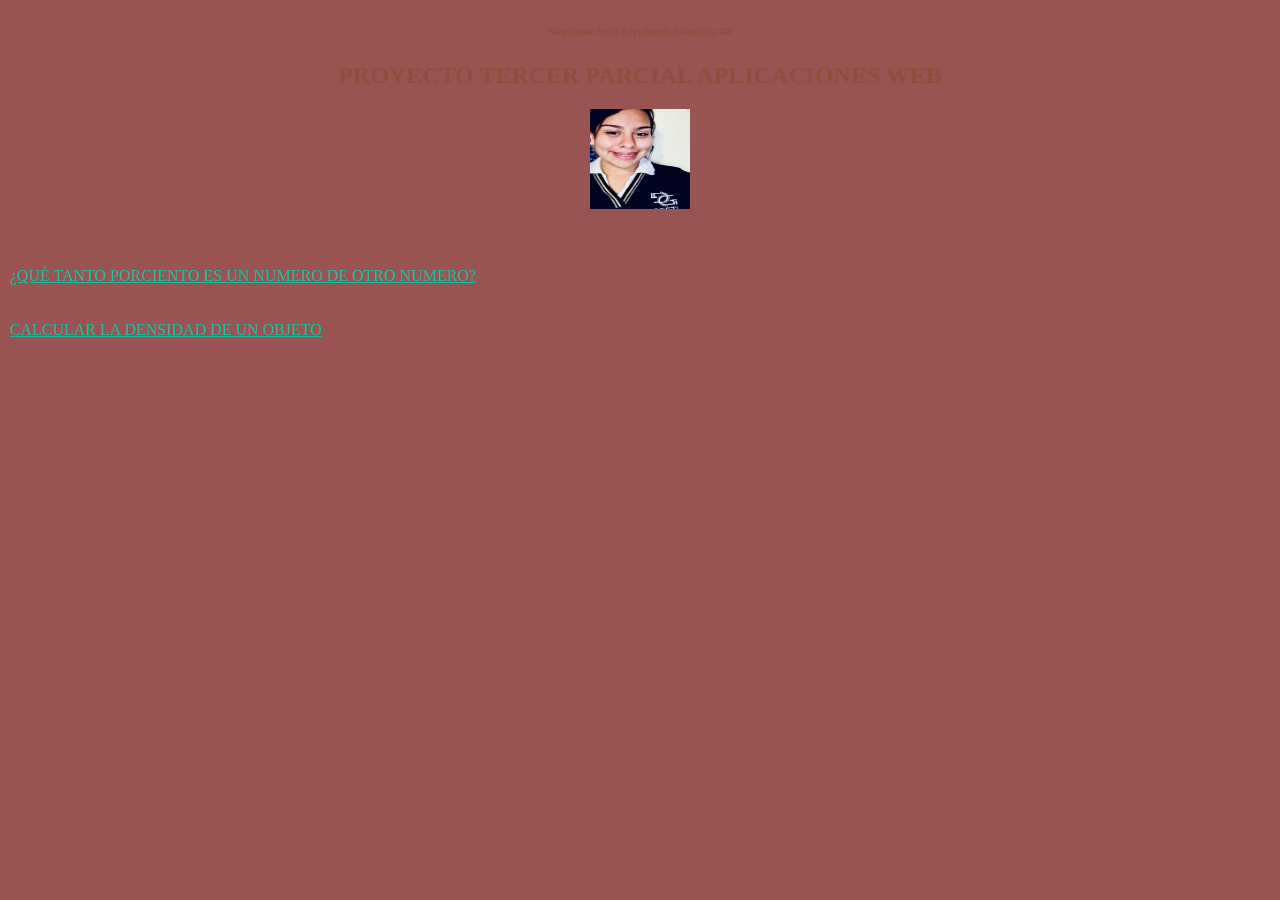
<file: index.html>
<!DOCTYPE HTML> 
<html lang="es">
<head>
<meta charset="utf-8">
<title>PROYECTO TERCER PARCIAL</title>
<link rel="stylesheet" type="text/css" href="diseñodelproyecto.css">
</head>
<body>
<center>
<h6> Stephanie Areli Arredondo González 4D</h6>
<h2>PROYECTO TERCER PARCIAL APLICACIONES WEB</h2></center>
<center>
<img src="alumno.jpg" alt="perfil no disponible" height="100" width="100">
<br><br><br><br>
</center>
<a class="borderlink" href=" pcalculo.html" target="_self">¿QUÉ TANTO PORCIENTO ES UN NUMERO DE OTRO NUMERO?</a><br><br><br>
<a class="borderlink" href="pfisica.html" target="_self">CALCULAR LA DENSIDAD DE UN OBJETO</a><br><br><br>
</body>
</html>
</file>
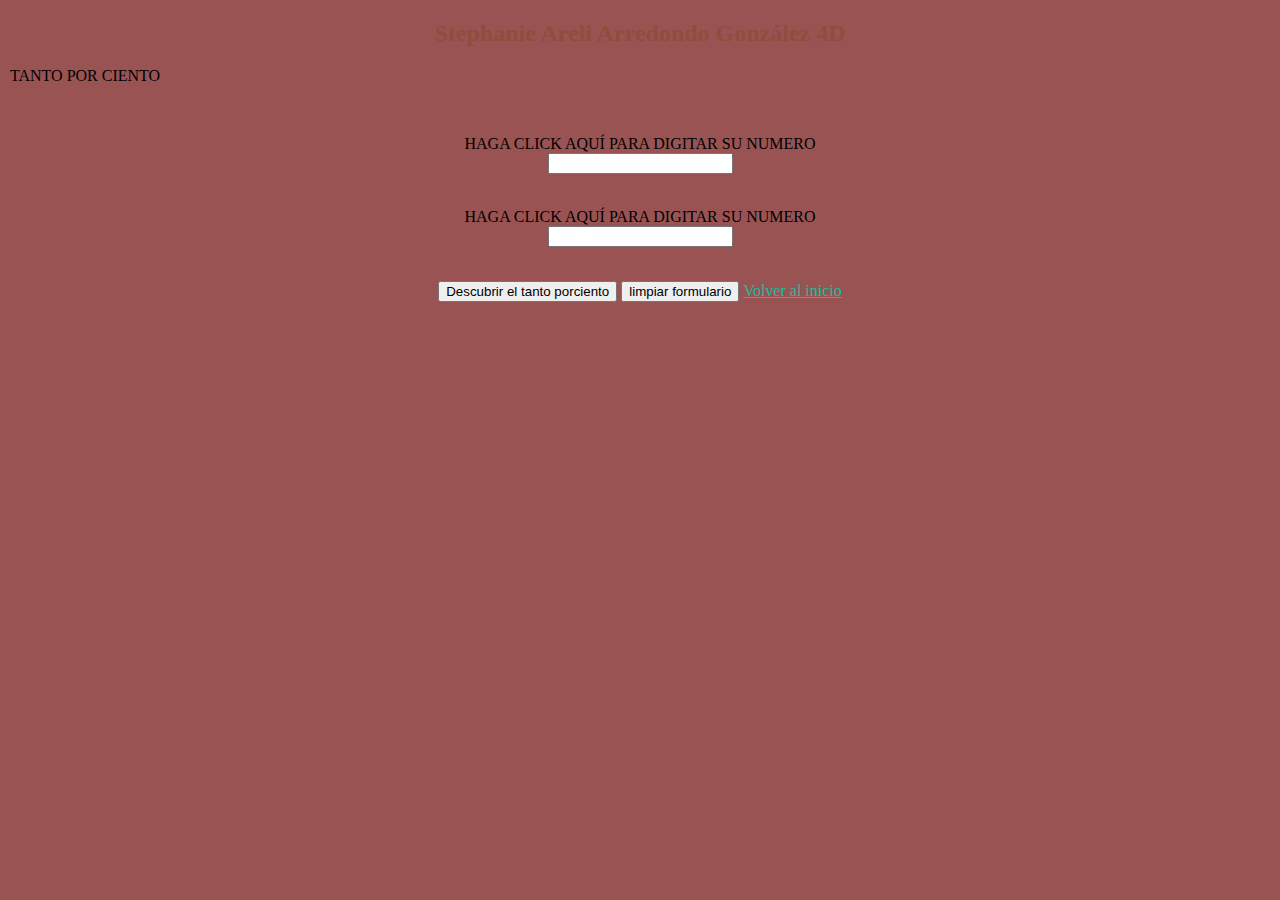
<file: pcalculo.html>
<!DOCTYPE HTML> 
<html lang="es">
<head>
<meta charset="utf-8">
<title>PROBLEMA DE CALCULO DIFERENCIAL</title>
<link rel="stylesheet" type="text/css" href="diseñodelproyecto.css">
</head>
<body>
<h2> Stephanie Areli Arredondo González 4D </h2>
<form id="miForm" action="">
<p>TANTO POR CIENTO</p>
<br></p>
<center><p>HAGA CLICK AQUÍ PARA DIGITAR SU NUMERO<br><input type="text" id="num1"><br>
<br></p></center>
<center><p>HAGA CLICK AQUÍ PARA DIGITAR SU NUMERO<br><input type="text" id="num2"><br>
<br></p><center>
<input type="button" value="Descubrir el tanto porciento" onclick="alert(por());">
<input type="button" value="limpiar formulario" onclick="limpiarformulario();">
</form>
<script type="text/javascript" src="pcalculo.js"></script>
<a href="index.html"> Volver al inicio </a>
</body>
</html>
</file>
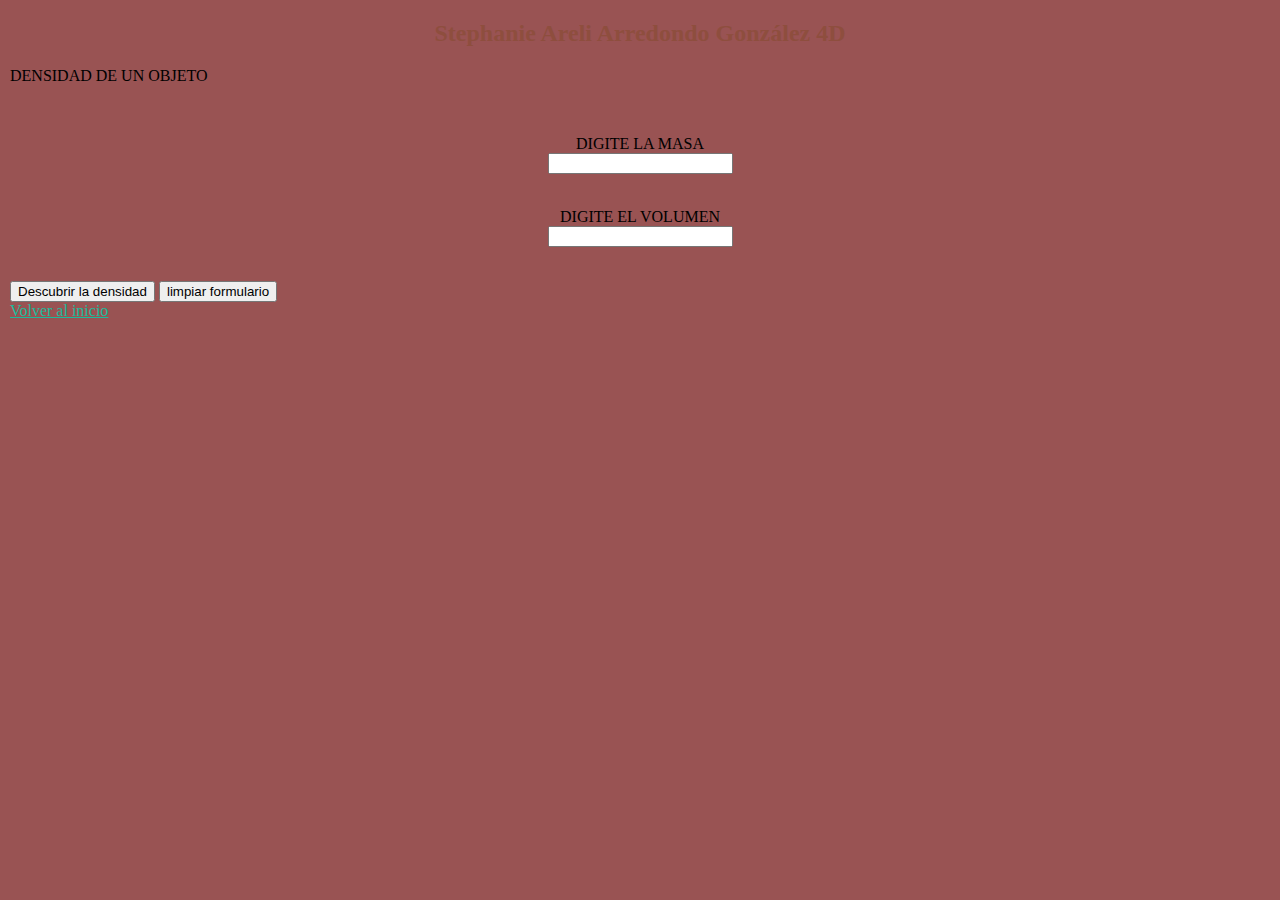
<file: pfisica.html>
<!DOCTYPE HTML> 
<html lang="es">
<head>
<meta charset="utf-8">
<title>PROBLEMA DE CALCULO DIFERENCIAL</title>
<link rel="stylesheet" type="text/css" href="diseñodelproyecto.css">
</head>
<body>
<h2> Stephanie Areli Arredondo González 4D </h2>
<form id="miForm" action="">
<p>DENSIDAD DE UN OBJETO</p>
<br></p>
<center><p>DIGITE LA MASA<br><input type="text" id="masa"><br>
<br></p></center>
<center><p> DIGITE EL VOLUMEN<br><input type="text" id="volumen"><br>
<br></p></center>
<input type="button" value="Descubrir la densidad" onclick="alert(den());">
<input type="button" value="limpiar formulario" onclick="limpiarformulario();">
</form>
<script type="text/javascript" src="pfisica.js"></script>
<a href="index.html"> Volver al inicio </a>
</body>
</html>
</file>
<file: diseñodelproyecto.css>
body{
	margin-left: 10px;
	margin-top:20px;
	margin-right:10px;
	margin-bottom:5px;
	background-color: #995353;
}
h2{
	text-align: center;
	font-family: "Microsoft Himalaya";
	color: #8E4E3E
}
h6{
	text-align: center;
	font-family: "Microsoft Himalaya";
	color: #8E4E3E
}
p{ 
font-family: "Microsoft Himalaya";
}
a{
font-family:"Microsoft Himalaya";
color: #1ABC9C;	
}
</file>
